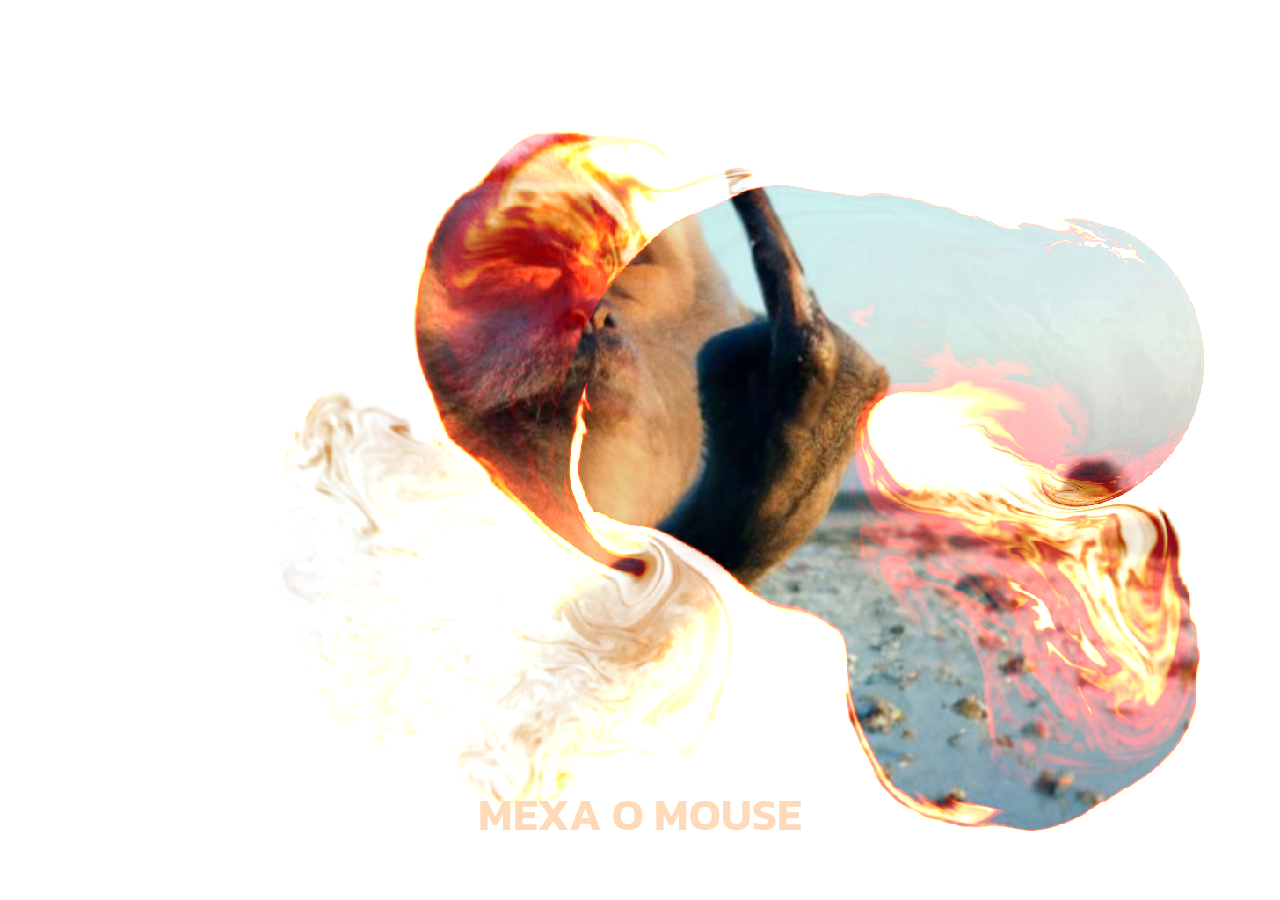
<file: Testes codigos/Teste-4/index.html>
<!DOCTYPE html>
<html lang="en" >
<head>
  <meta charset="UTF-8">
  <title> O revelador</title>
  <link rel="stylesheet" href="./style.css">

</head>
<body>
<!-- partial:index.partial.html -->
<div class="content">
    <img src="foto.jpg"/>
</div>

<canvas></canvas>

<div class="overlay">
   Mexa o mouse
</div>



<script type="x-shader/x-fragment" id="vertShader">
    precision highp float;

    attribute vec2 aPosition;
    varying vec2 vUv;
    varying vec2 vL;
    varying vec2 vR;
    varying vec2 vT;
    varying vec2 vB;
    uniform vec2 u_vertex_texel;

    void main () {
        vUv = aPosition * .5 + .5;
        vL = vUv - vec2(u_vertex_texel.x, 0.);
        vR = vUv + vec2(u_vertex_texel.x, 0.);
        vT = vUv + vec2(0., u_vertex_texel.y);
        vB = vUv - vec2(0., u_vertex_texel.y);
        gl_Position = vec4(aPosition, 0., 1.);
    }
</script>

<script type="x-shader/x-fragment" id="fragShaderAdvection">
    precision highp float;
    precision highp sampler2D;

    varying vec2 vUv;
    uniform sampler2D u_velocity_txr;
    uniform sampler2D u_input_txr;
    uniform vec2 u_vertex_texel;
    uniform vec2 u_output_textel;
    uniform float u_dt;
    uniform float u_dissipation;

    vec4 bilerp (sampler2D sam, vec2 uv, vec2 tsize) {
        vec2 st = uv / tsize - 0.5;

        vec2 iuv = floor(st);
        vec2 fuv = fract(st);

        vec4 a = texture2D(sam, (iuv + vec2(0.5, 0.5)) * tsize);
        vec4 b = texture2D(sam, (iuv + vec2(1.5, 0.5)) * tsize);
        vec4 c = texture2D(sam, (iuv + vec2(0.5, 1.5)) * tsize);
        vec4 d = texture2D(sam, (iuv + vec2(1.5, 1.5)) * tsize);

        return mix(mix(a, b, fuv.x), mix(c, d, fuv.x), fuv.y);
    }

    void main () {
        vec2 coord = vUv - u_dt * bilerp(u_velocity_txr, vUv, u_vertex_texel).xy * u_vertex_texel;
        gl_FragColor = u_dissipation * bilerp(u_input_txr, coord, u_output_textel);
        gl_FragColor.a = 1.;
    }
</script>

<script type="x-shader/x-fragment" id="fragShaderDivergence">
    precision highp float;
    precision highp sampler2D;

    varying highp vec2 vUv;
    varying highp vec2 vL;
    varying highp vec2 vR;
    varying highp vec2 vT;
    varying highp vec2 vB;
    uniform sampler2D u_velocity_txr;

    void main () {
        float L = texture2D(u_velocity_txr, vL).x;
        float R = texture2D(u_velocity_txr, vR).x;
        float T = texture2D(u_velocity_txr, vT).y;
        float B = texture2D(u_velocity_txr, vB).y;

        float div = .5 * (R - L + T - B);
        gl_FragColor = vec4(div, 0., 0., 1.);
    }
</script>

<script type="x-shader/x-fragment" id="fragShaderPressure">
    precision highp float;
    precision highp sampler2D;

    varying highp vec2 vUv;
    varying highp vec2 vL;
    varying highp vec2 vR;
    varying highp vec2 vT;
    varying highp vec2 vB;
    uniform sampler2D u_pressure_txr;
    uniform sampler2D u_divergence_txr;

    void main () {
        float L = texture2D(u_pressure_txr, vL).x;
        float R = texture2D(u_pressure_txr, vR).x;
        float T = texture2D(u_pressure_txr, vT).x;
        float B = texture2D(u_pressure_txr, vB).x;
        float C = texture2D(u_pressure_txr, vUv).x;
        float divergence = texture2D(u_divergence_txr, vUv).x;
        float pressure = (L + R + B + T - divergence) * 0.25;
        gl_FragColor = vec4(pressure, 0., 0., 1.);
    }
</script>

<script type="x-shader/x-fragment" id="fragShaderGradientSubtract">
    precision highp float;
    precision highp sampler2D;

    varying highp vec2 vUv;
    varying highp vec2 vL;
    varying highp vec2 vR;
    varying highp vec2 vT;
    varying highp vec2 vB;
    uniform sampler2D u_pressure_txr;
    uniform sampler2D u_velocity_txr;

    void main () {
        float L = texture2D(u_pressure_txr, vL).x;
        float R = texture2D(u_pressure_txr, vR).x;
        float T = texture2D(u_pressure_txr, vT).x;
        float B = texture2D(u_pressure_txr, vB).x;
        vec2 velocity = texture2D(u_velocity_txr, vUv).xy;
        velocity.xy -= vec2(R - L, T - B);
        gl_FragColor = vec4(velocity, 0., 1.);
    }
</script>

<script type="x-shader/x-fragment" id="fragShaderPoint">
    precision highp float;
    precision highp sampler2D;

    varying vec2 vUv;
    uniform sampler2D u_input_txr;
    uniform float u_ratio;
    uniform vec3 u_point_value;
    uniform vec2 u_point;
    uniform float u_point_size;

    void main () {
        vec2 p = vUv - u_point.xy;
        p.x *= u_ratio;
        vec3 splat = pow(2., -dot(p, p) / u_point_size) * u_point_value;
        vec3 base = texture2D(u_input_txr, vUv).xyz;
        gl_FragColor = vec4(base + splat, 1.);
    }
</script>

<script type="x-shader/x-fragment" id="fragShaderDisplay">
    precision highp float;
    precision highp sampler2D;

    varying vec2 vUv;
    uniform sampler2D u_output_texture;

    void main () {
        vec3 C = texture2D(u_output_texture, vUv).rgb;
        float a = max(C.r, max(C.g, C.b));
        a = pow(.1 * a, .1);
        a = clamp(a, 0., 1.);
        gl_FragColor = vec4(1. - C, 1. - a);
    }
</script>
<!-- partial -->
  <script  src="./script.js"></script>

</body>
</html>
</file>
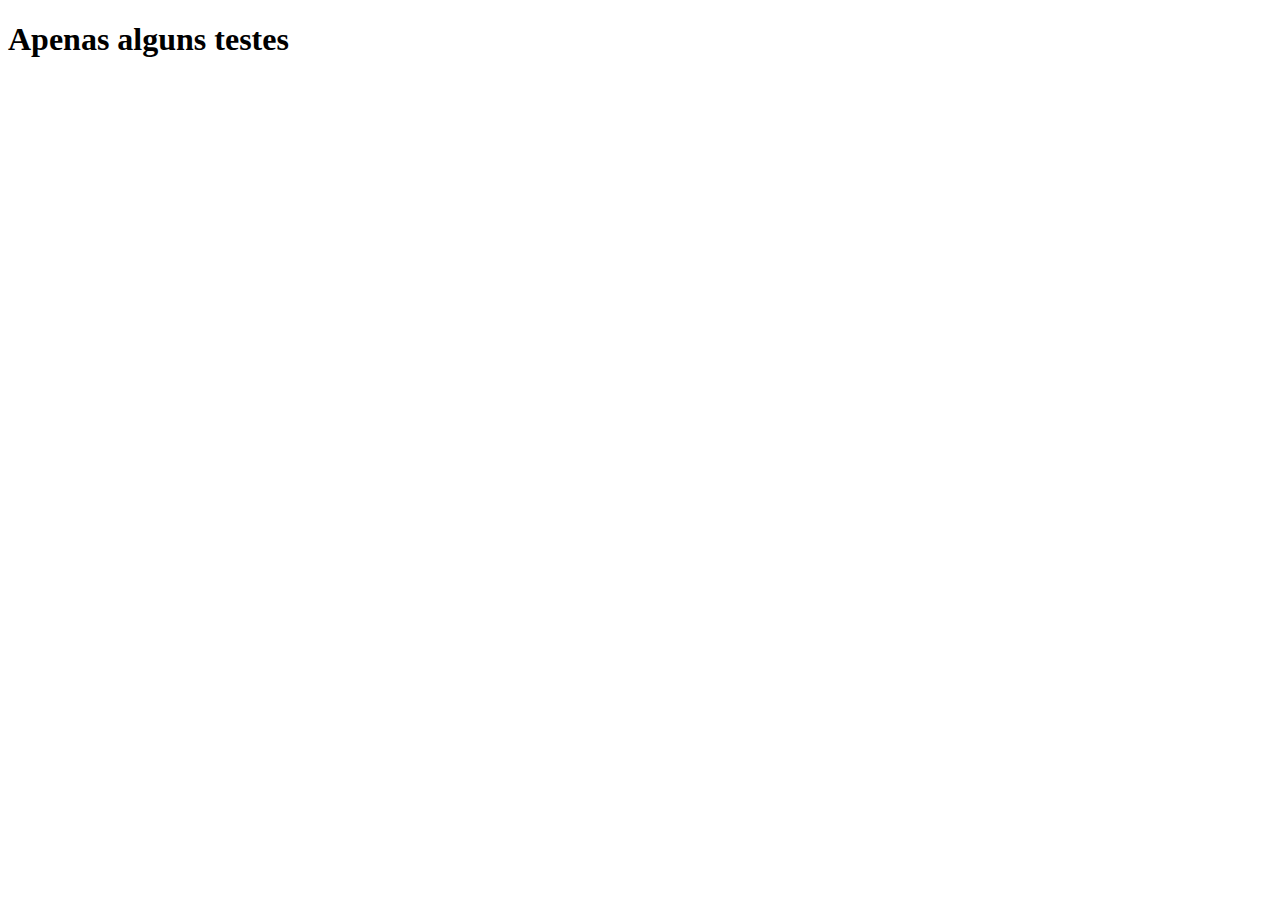
<file: Testes codigos/Teste-1/teste.html>
<!DOCTYPE html>
<html lang="en">
<head>
    <meta charset="UTF-8">
    <meta name="viewport" content="width=device-width, initial-scale=1.0">
    <script src="script2.js"></script>
    <title>Document</title>
</head>
<body>
    <h1>Apenas alguns testes</h1>
</body>
</html>
</file>
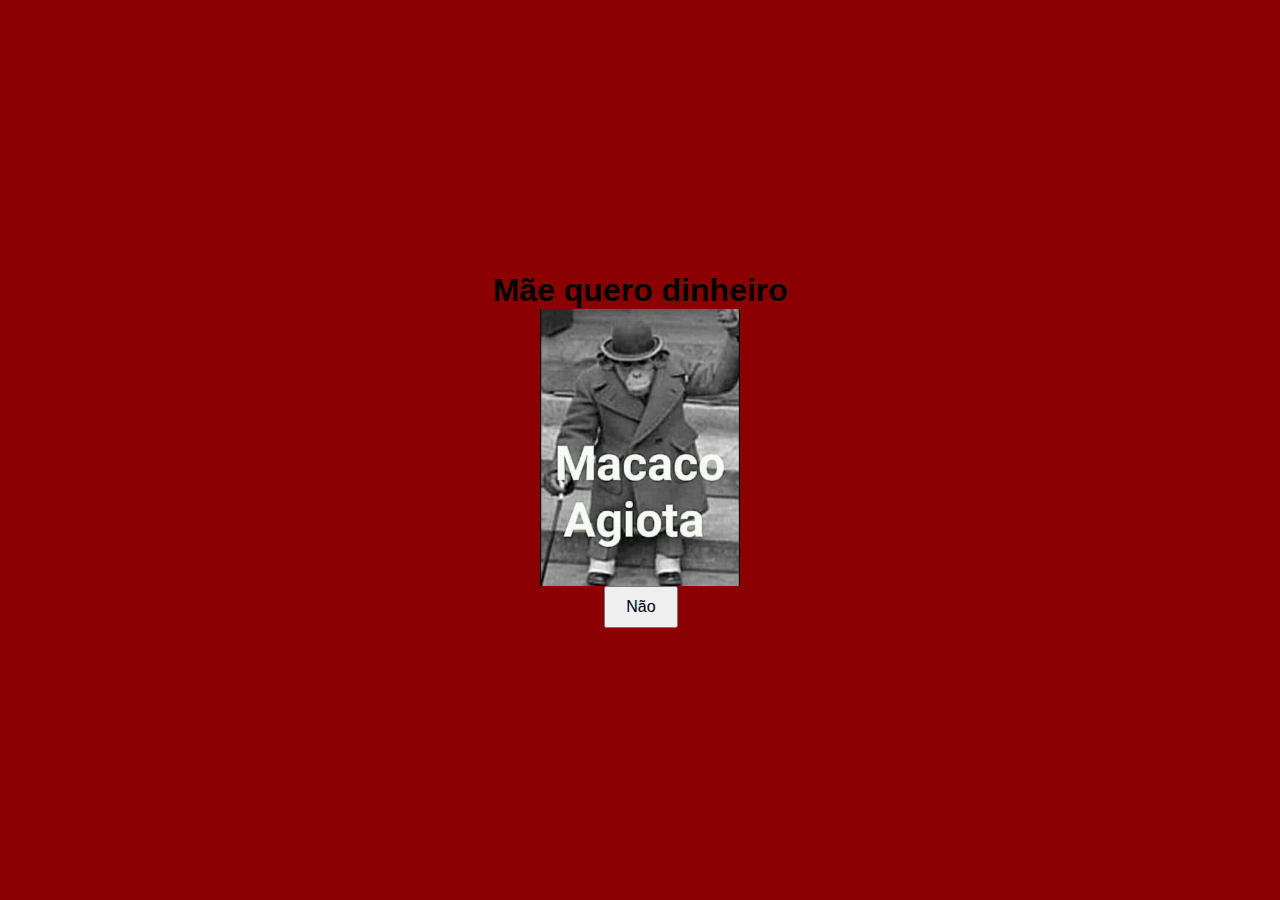
<file: Testes codigos/Teste-2/money.html>
<!DOCTYPE html>
<html lang="en">
<head>
    <meta charset="UTF-8">
    <meta name="viewport" content="width=device-width, initial-scale=1.0">
    <title>Botões Sim e Não</title>
    <link rel="stylesheet" href="style.css">
</head>
<body>
        <div class="dinheiro">
            <h1>Mãe quero dinheiro</h1>
            <img src="macaco_agiota.jpg" width="200px">
        <div class="container">
            <button id="yesButton">Sim</button>
            <button id="noButton">Não</button>
        </div>
        </div>
    <script src="script.js"></script>
</body>
</html>
</file>
<file: Testes codigos/Teste-4/style.css>
@import url('https://fonts.googleapis.com/css2?family=Kanit:wght@600&display=swap');

html, body {
    overflow: hidden;
    padding: 0;
    margin: 0;
}

canvas {
    position: fixed;
    top: 0;
    left: 0;
    width: 100%;
    height: 100%;
}

.content {
    position: fixed;
    top: 0;
    left: 0;
    width: 100%;
    height: 100vh;
}

img {
    position: absolute;
    top: 50%;
    left: 50%;
    transform: translate(-50%, -50%);
    height: 115%;
    width: auto;
    opacity: 0;
}

@media (min-aspect-ratio: 4/3) {
    img {
        height: auto;
        width: 100%;
    }
}

@media (max-aspect-ratio: 3/5) {
    img {
        left: 30%;
    }
}

.overlay {
    position: fixed;
    bottom: 2%;
    left: 50%;
    max-width: 50%;
    transform: translate(-50%, -50%);
    font-family: 'Kanit', sans-serif;
    font-size: 5vh;
    font-weight: 600;
    color: peachpuff;
    pointer-events: none;
    text-transform: uppercase;
}

@media (max-aspect-ratio: 1/1) {
    .overlay {
        left: 50%;
        width: 90%;
        max-width: 90%;
    }
}

@media (max-aspect-ratio: 3/5) {
    .overlay {
        font-size: 5vh;
    }
}
</file>
<file: Testes codigos/Teste-2/style.css>
*{
    margin: 0;
    padding: 0;
}

body {
    display: flex;
    justify-content: center;
    align-items: center;
    height: 100vh;
    margin: 0;
    font-family: Arial, sans-serif;
}

.container {
    display: flex;
    gap: 20px;
}

button {
    padding: 10px 20px;
    font-size: 16px;
    cursor: pointer;
}

#noButton {
    position: absolute; 
}
.dinheiro{
    justify-content: center;
    align-items: center;
    display: flex;
    flex-direction: column;
}
body{
    background-color: darkred;
}
</file>
